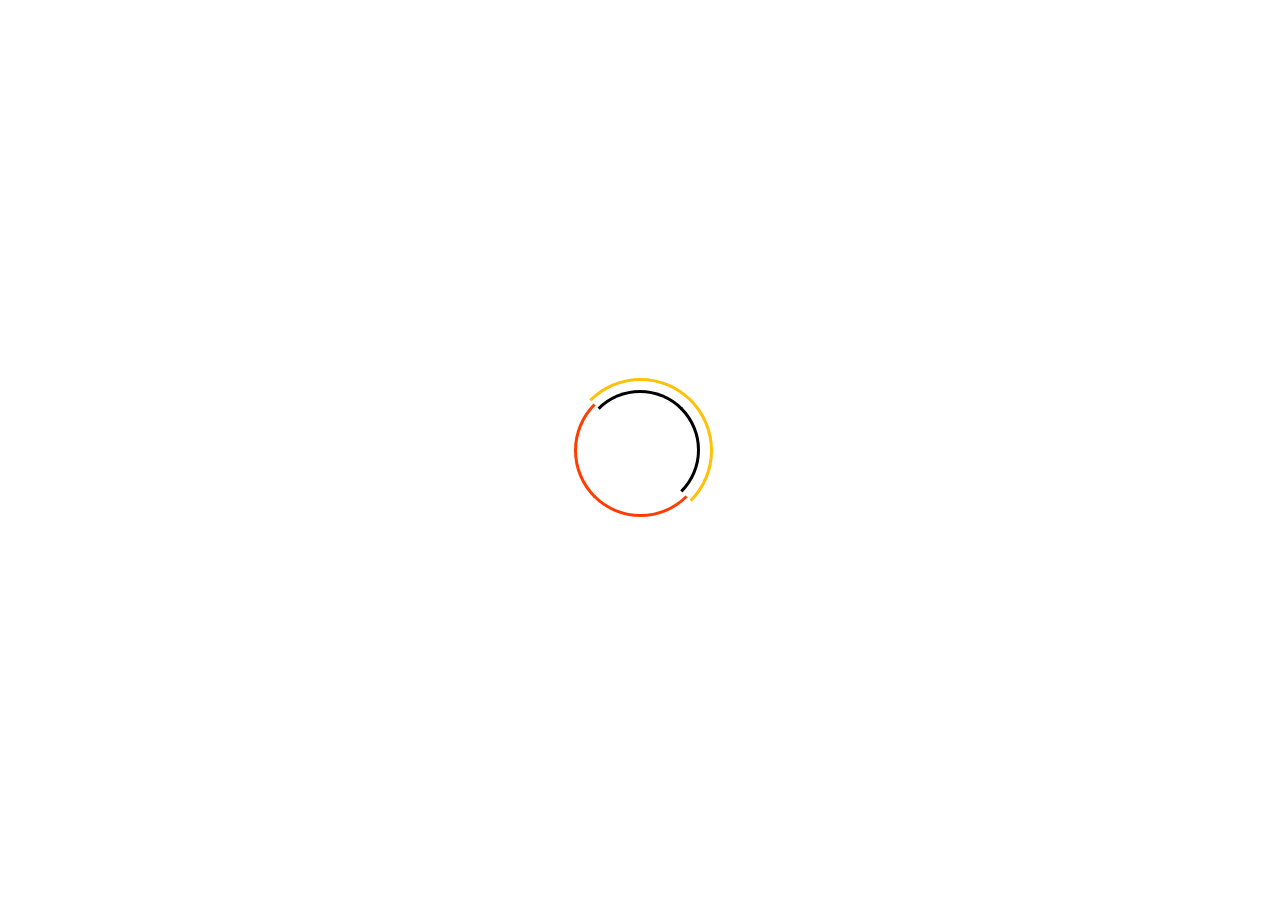
<file: index.html>
<!DOCTYPE html>
<html lang="tr">
  <head>
    <meta charset="UTF-8" />
    <meta name="viewport" content="width=device-width, initial-scale=1.0" />
    <title>Grup İdeal Madencilik</title>
    <link rel="icon" href="img/logo_2.png" type="image/x-icon" />
    <link rel="stylesheet" href="css/style.css" />
  </head>
  <body>
    <!-- Preloader -->
    <div class="preloader">
      <div class="loader-2"></div>
    </div>
    <span class="content">
      <header id="nevbar">
        <nav class="navbar navbar-expand-md">
          <div class="container">
            <a class="navbar-brand" href="index.html"
              ><img
                id="nevber_logo"
                src="img/logo.png"
                alt="grup ideal madencilik"
            /></a>
            <button
              class="navbar-toggler"
              type="button"
              data-bs-toggle="offcanvas"
              data-bs-target="#offcanvasNavbar"
              aria-controls="offcanvasNavbar"
              aria-label="Toggle navigation">
              <span><i class="bi bi-three-dots-vertical"></i></span>
            </button>
            <div
              class="offcanvas offcanvas-end"
              tabindex="-1"
              id="offcanvasNavbar"
              aria-labelledby="offcanvasNavbarLabel">
              <div class="offcanvas-header">
                <h5 class="offcanvas-title" id="offcanvasNavbarLabel">Menü</h5>
                <button
                  type="button"
                  class="btn-close"
                  data-bs-dismiss="offcanvas"
                  aria-label="Close"></button>
              </div>
              <div class="offcanvas-body">
                <ul
                  id="navber_menu"
                  class="navbar-nav justify-content-end flex-grow-1">
                  <li class="nav-item">
                    <a
                      class="nav-link active"
                      aria-current="page"
                      href="index.html"
                      >Ana Sayfa</a
                    >
                  </li>
                  <li class="nav-item">
                    <a class="nav-link" href="urunler.html">Ürünler</a>
                  </li>
                  <li class="nav-item">
                    <a class="nav-link" href="iletişim.html">İletişim</a>
                  </li>
                  <li class="nav-item">
                    <a class="nav-link" href="galeri.html">Galeri</a>
                  </li>
                  <li class="nav-item">
                    <a class="nav-link" href="hakkımızda.html">Hakkımızda</a>
                  </li>
                </ul>
              </div>
            </div>
          </div>
        </nav>
      </header>
      <section id="slider">
        <div
          id="carouselExample"
          class="carousel slide"
          data-bs-ride="carousel">
          <div class="carousel-inner">
            <div class="carousel-item active">
              <img
                src="img/slaydır/img_1.jpg"
                class="d-block"
                alt="grup ideal madencilik" />
            </div>
            <div class="carousel-item">
              <img
                src="img/slaydır/img_2.jpg"
                class="d-block"
                alt="grup ideal madencilik" />
            </div>
            <div class="carousel-item">
              <img
                src="img/slaydır/img_3.jpg"
                class="d-block"
                alt="grup ideal madencilik" />
            </div>
            <div class="carousel-item">
              <img
                src="img/slaydır/img_4.jpg"
                class="d-block"
                alt="grup ideal madencilik" />
            </div>
            <div class="carousel-item">
              <img
                src="img/slaydır/img_5.jpg"
                class="d-block"
                alt="grup ideal madencilik" />
            </div>
            <div class="carousel-item">
              <img
                src="img/slaydır/img_6.jpg"
                class="d-block"
                alt="grup ideal madencilik" />
            </div>
            <div class="carousel-item">
              <img
                src="img/slaydır/img_7.jpg"
                class="d-block"
                alt="grup ideal madencilik" />
            </div>
          </div>
          <button
            class="carousel-control-prev"
            type="button"
            data-bs-target="#carouselExample"
            data-bs-slide="prev">
            <span class="carousel-control-prev-icon" aria-hidden="true"></span>
            <span class="visually-hidden">Previous</span>
          </button>
          <button
            class="carousel-control-next"
            type="button"
            data-bs-target="#carouselExample"
            data-bs-slide="next">
            <span class="carousel-control-next-icon" aria-hidden="true"></span>
            <span class="visually-hidden">Next</span>
          </button>
        </div>
      </section>
      <main id="firmalar">
        <div class="container">
          <div class="row">
            <div class="col-12 mt-4">
              <div class="input-group flex-nowrap">
                <span class="input-group-text" id="addon-wrapping"
                  ><img src="img/png/ara.png" alt="ara" style="width: 20px"
                /></span>
                <input
                  type="text"
                  id="filterInput"
                  class="form-control"
                  placeholder="İl / İlçe / Bayi  Ara"
                  aria-describedby="addon-wrapping" />
              </div>
              <div class="form-text ms-1">Küçük Büyük Harfe Duyarsızdır.</div>
            </div>
          </div>
        </div>
        <div class="container mt-1 pb-3">
          <div class="table-responsive">
            <table
              class="table table-hover table-bordered table-row"
              style="font-size: 20px">
              <thead>
                <tr class="table-dark">
                  <th scope="col">İl</th>
                  <th scope="col">İlçe</th>
                  <th scope="col">Firma</th>
                  <th scope="col">Adres</th>
                  <th scope="col">Telefon</th>
                </tr>
              </thead>
              <tbody>
                <tr>
                  <td>Balıkesir</td>
                  <td>null</td>
                  <td>null</td>
                  <td>null</td>
                  <td>null</td>
                </tr>
                <tr>
                  <td>Burdur</td>
                  <td>null</td>
                  <td>null</td>
                  <td>null</td>
                  <td>null</td>
                </tr>
                <tr>
                  <td>Çanakkale</td>
                  <td>null</td>
                  <td>null</td>
                  <td>null</td>
                  <td>null</td>
                </tr>
                <tr>
                  <td>İstanbul</td>
                  <td>null</td>
                  <td>null</td>
                  <td>null</td>
                  <td>null</td>
                </tr>
                <tr>
                  <td>İzmir</td>
                  <td>null</td>
                  <td>null</td>
                  <td>null</td>
                  <td>null</td>
                </tr>
                <tr>
                  <td>Konya</td>
                  <td>null</td>
                  <td>null</td>
                  <td>null</td>
                  <td>null</td>
                </tr>
                <tr>
                  <td>Manisa</td>
                  <td>null</td>
                  <td>null</td>
                  <td>null</td>
                  <td>null</td>
                </tr>
                <tr>
                  <td>Uşak</td>
                  <td>null</td>
                  <td>null</td>
                  <td>null</td>
                  <td>null</td>
                </tr>
                <tr>
                  <td>Zonguldak</td>
                  <td>null</td>
                  <td>null</td>
                  <td>null</td>
                  <td>null</td>
                </tr>
                <tr>
                  <td>Yozgat</td>
                  <td>null</td>
                  <td>null</td>
                  <td>null</td>
                  <td>null</td>
                </tr>
                <tr>
                  <td>Yozgat</td>
                  <td>null</td>
                  <td>null</td>
                  <td>null</td>
                  <td>null</td>
                </tr>
                <tr>
                  <td>Yozgat</td>
                  <td>null</td>
                  <td>null</td>
                  <td>null</td>
                  <td>null</td>
                </tr>
                <tr>
                  <td>Yozgat</td>
                  <td>null</td>
                  <td>null</td>
                  <td>null</td>
                  <td>null</td>
                </tr>
                <tr>
                  <td>Yozgat</td>
                  <td>null</td>
                  <td>null</td>
                  <td>null</td>
                  <td>null</td>
                </tr>
                <tr>
                  <td>Yozgat</td>
                  <td>null</td>
                  <td>null</td>
                  <td>null</td>
                  <td>null</td>
                </tr>
                <tr>
                  <td>Yozgat</td>
                  <td>null</td>
                  <td>null</td>
                  <td>null</td>
                  <td>null</td>
                </tr>
                <tr>
                  <td>Yozgat</td>
                  <td>null</td>
                  <td>null</td>
                  <td>null</td>
                  <td>null</td>
                </tr>
                <tr>
                  <td>Yozgat</td>
                  <td>null</td>
                  <td>null</td>
                  <td>null</td>
                  <td>null</td>
                </tr>
              </tbody>
            </table>
          </div>
        </div>
      </main>
      <section id="goTopButton">
        <i onclick="goToTop()">
          <img src="img/png/ok.png" alt="Sayfa başına dön"
        /></i>
      </section>
      <section id="geliştirici">
        <div
          class="modal fade"
          id="staticBackdrop"
          data-bs-backdrop="static"
          data-bs-keyboard="false"
          tabindex="-1"
          aria-labelledby="staticBackdropLabel"
          aria-hidden="true">
          <div class="modal-dialog modal-dialog-centered">
            <div class="modal-content">
              <div class="modal-header">
                <h1 class="modal-title fs-5" id="staticBackdropLabel">
                  Geliştirici
                </h1>
                <button
                  type="button"
                  class="btn-close"
                  data-bs-dismiss="modal"
                  aria-label="Close"></button>
              </div>
              <div class="modal-body">Veli Elagöz</div>
              <div class="modal-footer">
                <ul class="geliştirici-logo">
                  <li>
                    <a href="https://instagram.com/velielagoz10">
                      <img src="img/png/instagram.png" alt="instagram" />
                    </a>
                  </li>
                  <li>
                    <a href="https://www.facebook.com/Veli.elag">
                      <img src="img/png/facebook.png" alt="facebook" />
                    </a>
                  </li>
                  <li>
                    <a href="https://x.com/Velielagoz10">
                      <img src="img/png/twiter.png" alt="twiter" />
                    </a>
                  </li>
                  <li>
                    <a href="https://github.com/velielagoz10">
                      <img src="img/png/github.png" alt="github" />
                    </a>
                  </li>
                </ul>
              </div>
            </div>
          </div>
        </div>
      </section>
      <footer id="footer">
        <div class="row logo">
          <div class="col">
            <a href="http://www.polatkomur.com"
              ><img src="img/polatLogo.png" alt="polat madenclik"
            /></a>
            <a href="#"
              ><img src="img/polyakLogo.png" alt=" polyak madenclik"
            /></a>
            <a href="index.html"
              ><img src="img/alaLogo.png" alt="grup ideal madencilik"
            /></a>
          </div>
        </div>
        <div class="row copy">
          <div class="col">
            <span
              >&copy;2011-<span id="copyright-year">2020</span> Grup İdeal
              Madencilik</span
            ><span>-Tüm hakları saklıdır.</span>
            <a
              class="link-offset-2 link-offset-3-hover link-underline link-underline-opacity-0 link-underline-opacity-75-hover float-end"
              href="#"
              data-bs-toggle="modal"
              data-bs-target="#staticBackdrop">
              <i class="bi bi-code-slash"></i>
              Geliştirci
            </a>
          </div>
        </div>
      </footer>
    </span>

    <script src="https://cdnjs.cloudflare.com/ajax/libs/jquery/3.7.1/jquery.min.js"></script>
    <script src="bootstrap/bootstrap.min.js"></script>
    <script src="javaScript/Script.js"></script>
    <script src="javaScript/yükleme.js"></script>
  </body>
</html>
</file>
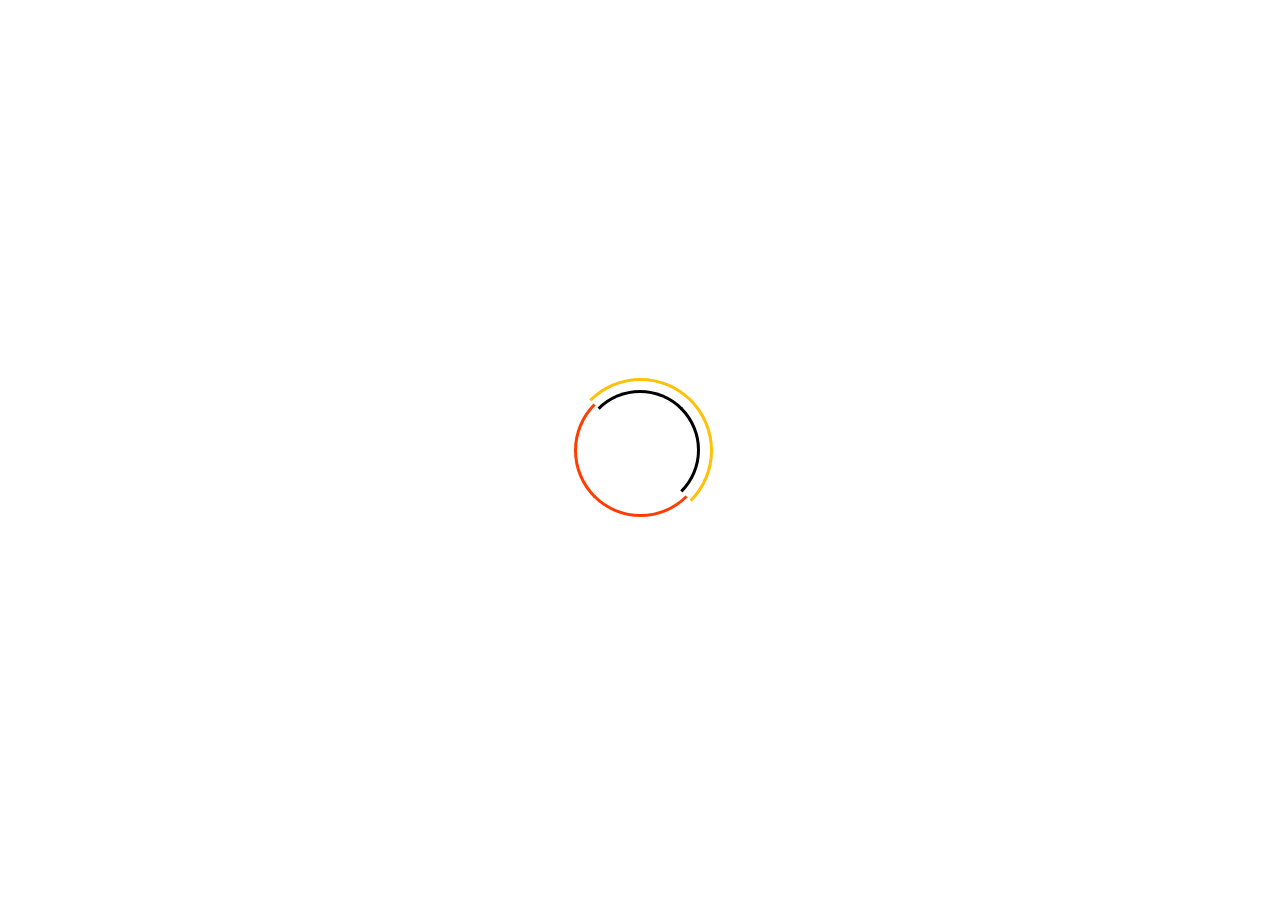
<file: galeri.html>
<!DOCTYPE html>
<html lang="tr">
  <head>
    <meta charset="UTF-8" />
    <meta name="viewport" content="width=device-width, initial-scale=1.0" />
    <title>Grup İdeal Madencilik</title>
    <link rel="icon" href="img/logo_2.png" type="image/x-icon" />
    <link rel="stylesheet" href="css/style.css" />
  </head>
  <body>
    <!-- Preloader -->
    <div class="preloader">
      <div class="loader-2"></div>
    </div>
    <span class="content">
      <header id="nevbar">
        <nav class="navbar navbar-expand-md">
          <div class="container">
            <a class="navbar-brand bekle" href="index.html"
              ><img
                id="nevber_logo"
                src="img/logo.png"
                alt="grup ideal madencilik"
            /></a>
            <button
              class="navbar-toggler"
              type="button"
              data-bs-toggle="offcanvas"
              data-bs-target="#offcanvasNavbar"
              aria-controls="offcanvasNavbar"
              aria-label="Toggle navigation">
              <span><i class="bi bi-three-dots-vertical"></i></span>
            </button>
            <div
              class="offcanvas offcanvas-end"
              tabindex="-1"
              id="offcanvasNavbar"
              aria-labelledby="offcanvasNavbarLabel">
              <div class="offcanvas-header">
                <h5 class="offcanvas-title" id="offcanvasNavbarLabel">Menü</h5>
                <button
                  type="button"
                  class="btn-close"
                  data-bs-dismiss="offcanvas"
                  aria-label="Close"></button>
              </div>
              <div class="offcanvas-body">
                <ul
                  id="navber_menu"
                  class="navbar-nav justify-content-end flex-grow-1">
                  <li class="nav-item">
                    <a class="nav-link" aria-current="page" href="index.html"
                      >Ana Sayfa</a
                    >
                  </li>
                  <li class="nav-item">
                    <a class="nav-link" href="urunler.html">Ürünler</a>
                  </li>
                  <li class="nav-item">
                    <a class="nav-link" href="iletişim.html">İletişim</a>
                  </li>
                  <li class="nav-item">
                    <a class="nav-link active" href="galeri.html">Galeri</a>
                  </li>
                  <li class="nav-item">
                    <a class="nav-link" href="hakkımızda.html">Hakkımızda</a>
                  </li>
                </ul>
              </div>
            </div>
          </div>
        </nav>
      </header>
      <section id="galari">
        <div class="container">
          <div class="row g-1">
            <div class="col-md-4">
              <a href="img/galeri/1.jpg" data-lightbox="example-set">
                <img src="img/galeri/1.jpg" alt="grup ideal madencilik" />
              </a>
            </div>
            <div class="col-md-4">
              <a href="img/galeri/2.jpg" data-lightbox="example-set">
                <img src="img/galeri/2.jpg" alt="grup ideal madencilik" />
              </a>
            </div>
            <div class="col-md-4">
              <a href="img/galeri/3.jpg" data-lightbox="example-set">
                <img src="img/galeri/3.jpg" alt="grup ideal madencilik" />
              </a>
            </div>
            <div class="col-md-4">
              <a href="img/galeri/4.jpg" data-lightbox="example-set">
                <img src="img/galeri/4.jpg" alt="grup ideal madencilik" />
              </a>
            </div>
            <div class="col-md-4">
              <a href="img/galeri/5.jpg" data-lightbox="example-set">
                <img src="img/galeri/5.jpg" alt="grup ideal madencilik" />
              </a>
            </div>
            <div class="col-md-4">
              <a href="img/galeri/6.jpg" data-lightbox="example-set">
                <img src="img/galeri/6.jpg" alt="grup ideal madencilik" />
              </a>
            </div>
            <div class="col-md-4">
              <a href="img/galeri/7.jpg" data-lightbox="example-set">
                <img src="img/galeri/7.jpg" alt="grup ideal madencilik" />
              </a>
            </div>
            <div class="col-md-4">
              <a href="img/galeri/8.jpg" data-lightbox="example-set">
                <img src="img/galeri/8.jpg" alt="grup ideal madencilik" />
              </a>
            </div>
            <div class="col-md-4">
              <a href="img/galeri/9.jpg" data-lightbox="example-set">
                <img src="img/galeri/9.jpg" alt="grup ideal madencilik" />
              </a>
            </div>
            <div class="col-md-4">
              <a href="img/galeri/10.jpg" data-lightbox="example-set">
                <img src="img/galeri/10.jpg" alt="grup ideal madencilik" />
              </a>
            </div>
            <div class="col-md-4 lazy">
              <a href="img/galeri/11.jpg" data-lightbox="example-set">
                <img src="img/galeri/11.jpg" alt="grup ideal madencilik" />
              </a>
            </div>
            <div class="col-md-4">
              <a href="img/galeri/12.jpg" data-lightbox="example-set">
                <img src="img/galeri/12.jpg" alt="grup ideal madencilik" />
              </a>
            </div>
            <div class="col-md-4">
              <a href="img/galeri/13.jpg" data-lightbox="example-set">
                <img src="img/galeri/13.jpg" alt="grup ideal madencilik" />
              </a>
            </div>
            <div class="col-md-4">
              <a href="img/galeri/14.jpg" data-lightbox="example-set">
                <img src="img/galeri/14.jpg" alt="grup ideal madencilik" />
              </a>
            </div>
            <div class="col-md-4">
              <a href="img/galeri/15.jpg" data-lightbox="example-set">
                <img src="img/galeri/15.jpg" alt="grup ideal madencilik" />
              </a>
            </div>
            <div class="col-md-4">
              <a href="img/galeri/16.jpg" data-lightbox="example-set">
                <img src="img/galeri/16.jpg" alt="grup ideal madencilik" />
              </a>
            </div>

            <div class="col-md-4">
              <a href="img/galeri/17.jpg" data-lightbox="example-set">
                <img src="img/galeri/17.jpg" alt="grup ideal madencilik" />
              </a>
            </div>
            <div class="col-md-4">
              <a href="img/galeri/18.jpg" data-lightbox="example-set">
                <img src="img/galeri/18.jpg" alt="grup ideal madencilik" />
              </a>
            </div>
            <div class="col-md-4">
              <a href="img/galeri/19.jpg" data-lightbox="example-set">
                <img src="img/galeri/19.jpg" alt="grup ideal madencilik" />
              </a>
            </div>
            <div class="col-md-4">
              <a href="img/galeri/20.jpg" data-lightbox="example-set">
                <img src="img/galeri/20.jpg" alt="grup ideal madencilik" />
              </a>
            </div>
            <div class="col-md-4">
              <a href="img/galeri/21.jpg" data-lightbox="example-set">
                <img src="img/galeri/21.jpg" alt="grup ideal madencilik" />
              </a>
            </div>
            <div class="col-md-4">
              <a href="img/galeri/22.jpg" data-lightbox="example-set">
                <img src="img/galeri/22.jpg" alt="grup ideal madencilik" />
              </a>
            </div>
            <div class="col-md-4">
              <a href="img/galeri/23.jpg" data-lightbox="example-set">
                <img src="img/galeri/23.jpg" alt="grup ideal madencilik" />
              </a>
            </div>
            <div class="col-md-4">
              <a href="img/galeri/24.jpg" data-lightbox="example-set">
                <img src="img/galeri/24.jpg" alt="grup ideal madencilik" />
              </a>
            </div>
            <div class="col-md-4">
              <a href="img/galeri/25.jpg" data-lightbox="example-set">
                <img src="img/galeri/25.jpg" alt="grup ideal madencilik" />
              </a>
            </div>
            <div class="col-md-4">
              <a href="img/galeri/26.jpg" data-lightbox="example-set">
                <img src="img/galeri/26.jpg" alt="grup ideal madencilik" />
              </a>
            </div>
            <div class="col-md-4">
              <a href="img/galeri/27.jpg" data-lightbox="example-set">
                <img src="img/galeri/27.jpg" alt="grup ideal madencilik" />
              </a>
            </div>
            <div class="col-md-4">
              <a href="img/galeri/28.jpg" data-lightbox="example-set">
                <img src="img/galeri/28.jpg" alt="grup ideal madencilik" />
              </a>
            </div>
            <div class="col-md-4">
              <a href="img/galeri/29.jpg" data-lightbox="example-set">
                <img src="img/galeri/29.jpg" alt="grup ideal madencilik" />
              </a>
            </div>
            <div class="col-md-4">
              <a href="img/galeri/30.jpg" data-lightbox="example-set">
                <img src="img/galeri/30.jpg" alt="grup ideal madencilik" />
              </a>
            </div>
            <div class="col-md-4">
              <a href="img/galeri/31.jpg" data-lightbox="example-set">
                <img src="img/galeri/31.jpg" alt="grup ideal madencilik" />
              </a>
            </div>
            <div class="col-md-4">
              <a href="img/galeri/32.jpg" data-lightbox="example-set">
                <img src="img/galeri/32.jpg" alt="grup ideal madencilik" />
              </a>
            </div>
          </div>
        </div>
      </section>
      <section id="goTopButton">
        <i onclick="goToTop()">
          <img src="img/png/ok.png" alt="Sayfa başına dön"
        /></i>
      </section>
      <section id="geliştirici">
        <div
          class="modal fade"
          id="staticBackdrop"
          data-bs-backdrop="static"
          data-bs-keyboard="false"
          tabindex="-1"
          aria-labelledby="staticBackdropLabel"
          aria-hidden="true">
          <div class="modal-dialog modal-dialog-centered">
            <div class="modal-content">
              <div class="modal-header">
                <h1 class="modal-title fs-5" id="staticBackdropLabel">
                  Geliştirici
                </h1>
                <button
                  type="button"
                  class="btn-close"
                  data-bs-dismiss="modal"
                  aria-label="Close"></button>
              </div>
              <div class="modal-body">Veli Elagöz</div>
              <div class="modal-footer">
                <ul class="geliştirici-logo">
                  <li>
                    <a href="https://instagram.com/velielagoz10">
                      <img src="img/png/instagram.png" alt="instagram" />
                    </a>
                  </li>
                  <li>
                    <a href="https://www.facebook.com/Veli.elag">
                      <img src="img/png/facebook.png" alt="facebook" />
                    </a>
                  </li>
                  <li>
                    <a href="https://x.com/Velielagoz10">
                      <img src="img/png/twiter.png" alt="twiter" />
                    </a>
                  </li>
                  <li>
                    <a href="https://github.com/velielagoz10">
                      <img src="img/png/github.png" alt="github" />
                    </a>
                  </li>
                </ul>
              </div>
            </div>
          </div>
        </div>
      </section>
      <footer id="footer">
        <div class="row logo">
          <div class="col">
            <a href=""><img src="img/polatLogo.png" alt="polat madenclik" /></a>
            <a href=""
              ><img src="img/polyakLogo.png" alt=" polyak madenclik"
            /></a>
            <a href=""
              ><img src="img/alaLogo.png" alt="grup ideal madencilik"
            /></a>
          </div>
        </div>
        <div class="row copy">
          <div class="col">
            <span
              >&copy;2011-<span id="copyright-year">2020</span> Grup İdeal
              Madencilik</span
            ><span>-Tüm hakları saklıdır.</span>
            <a
              class="link-offset-2 link-offset-3-hover link-underline link-underline-opacity-0 link-underline-opacity-75-hover float-end"
              href="#"
              data-bs-toggle="modal"
              data-bs-target="#staticBackdrop">
              <i class="bi bi-code-slash"></i>
              Geliştirci
            </a>
          </div>
        </div>
      </footer>
    </span>

    <script src="bootstrap/bootstrap.min.js"></script>
    <script src="lightbox2/js/lightbox-plus-jquery.min.js"></script>
    <script src="javaScript/Script.js"></script>
    <script src="javaScript/yükleme.js"></script>
  </body>
</html>
</file>
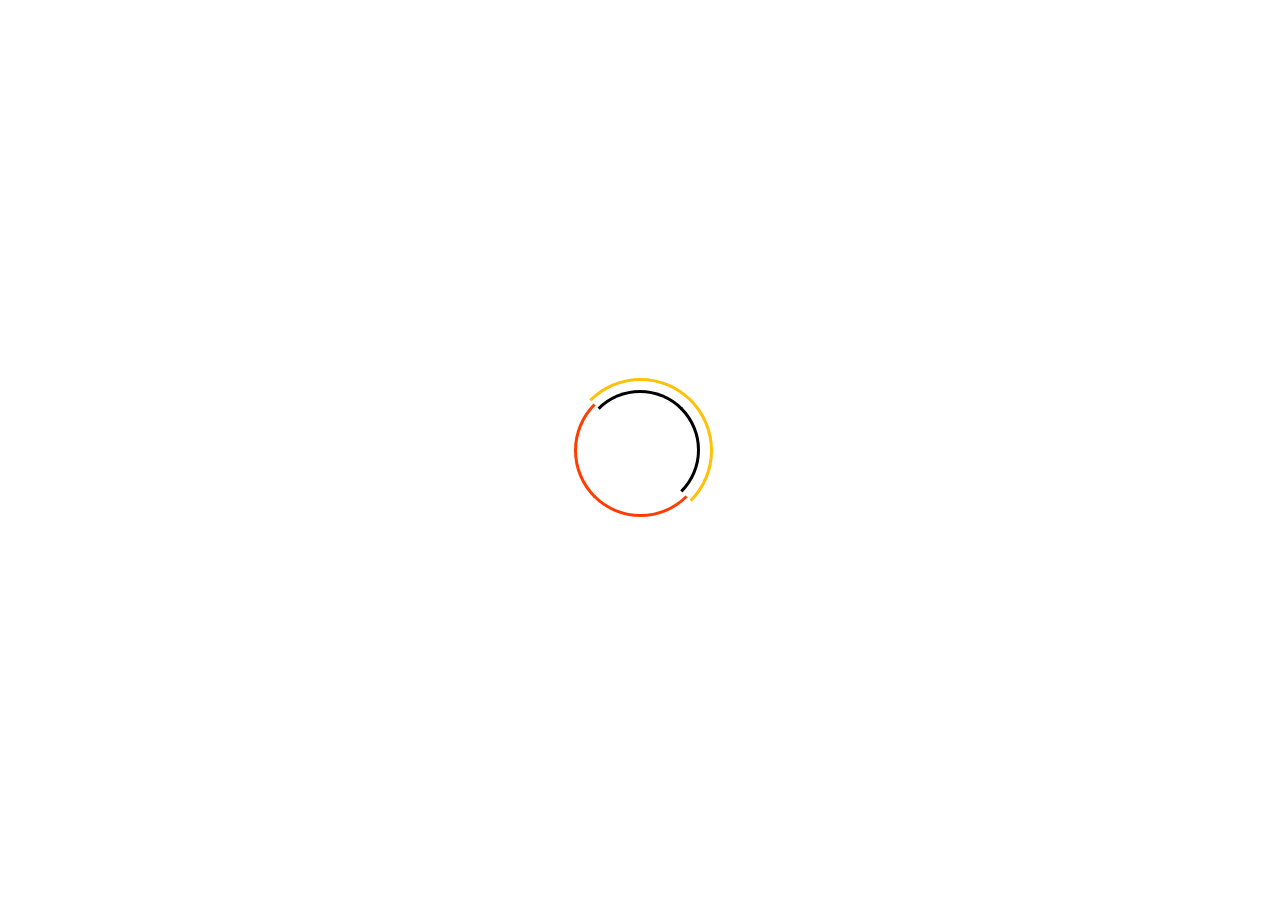
<file: hakkımızda.html>
<!DOCTYPE html>
<html lang="tr">
  <head>
    <meta charset="UTF-8" />
    <meta name="viewport" content="width=device-width, initial-scale=1.0" />
    <title>Grup İdeal Madencilik</title>
    <link rel="icon" href="img/logo_2.png" type="image/x-icon" />
    <link rel="stylesheet" href="css/style.css" />
  </head>
  <body>
    <!-- Preloader -->
    <div class="preloader">
      <div class="loader-2"></div>
    </div>
    <span class="content">
      <header id="nevbar">
        <nav class="navbar navbar-expand-md">
          <div class="container">
            <a class="navbar-brand" href="index.html"
              ><img
                id="nevber_logo"
                src="img/logo.png"
                alt="grup ideal madencilik"
            /></a>
            <button
              class="navbar-toggler"
              type="button"
              data-bs-toggle="offcanvas"
              data-bs-target="#offcanvasNavbar"
              aria-controls="offcanvasNavbar"
              aria-label="Toggle navigation">
              <span><i class="bi bi-three-dots-vertical"></i></span>
            </button>
            <div
              class="offcanvas offcanvas-end"
              tabindex="-1"
              id="offcanvasNavbar"
              aria-labelledby="offcanvasNavbarLabel">
              <div class="offcanvas-header">
                <h5 class="offcanvas-title" id="offcanvasNavbarLabel">Menü</h5>
                <button
                  type="button"
                  class="btn-close"
                  data-bs-dismiss="offcanvas"
                  aria-label="Close"></button>
              </div>
              <div class="offcanvas-body">
                <ul
                  id="navber_menu"
                  class="navbar-nav justify-content-end flex-grow-1">
                  <li class="nav-item">
                    <a class="nav-link" aria-current="page" href="index.html"
                      >Ana Sayfa</a
                    >
                  </li>
                  <li class="nav-item">
                    <a class="nav-link" href="urunler.html">Ürünler</a>
                  </li>
                  <li class="nav-item">
                    <a class="nav-link" href="iletişim.html">İletişim</a>
                  </li>
                  <li class="nav-item">
                    <a class="nav-link" href="galeri.html">Galeri</a>
                  </li>
                  <li class="nav-item">
                    <a class="nav-link active" href="hakkımızda.html"
                      >Hakkımızda</a
                    >
                  </li>
                </ul>
              </div>
            </div>
          </div>
        </nav>
      </header>
      <main id="hakkımızda">
        <div class="container">
          <p class="h2">
            <span class="fw-bold"> Grup İdeal Madencilik Ltd. Şti.</span> olarak
            yıllardır madencilik sektöründe güvenilir ve yenilikçi bir
            yaklaşımla faaliyet göstermekteyiz. Amacımız, sektördeki
            öncülüğümüzü sürdürmek ve müşterilerimize en yüksek kalite
            standartlarında ürünler sunmaktır. Bu hedef doğrultusunda, sürekli
            gelişen teknolojiyi yakından takip ederek, çevre dostu ve
            sürdürülebilir madencilik anlayışını benimsemekteyiz. <br />
            İş güvenliği firmamızın en öncelikli unsurlarından biridir.
            Çalışanlarımızın sağlığını ve güvenliğini gözetmek, onların en
            verimli koşullarda çalışmasını sağlamak için gerekli tüm tedbirleri
            alıyoruz. Bununla birlikte, alanında uzman ve tecrübeli kadromuz ile
            üretim faaliyetlerimizi kesintisiz olarak sürdürmekteyiz. Sadece
            ürünlerimizle değil, aynı zamanda çalışanlarımıza ve çevremize olan
            sorumluluğumuzla da örnek bir firma olmayı hedefliyoruz.<br />
            Kaliteli ürünlerimiz ve sektördeki güçlü varlığımızla,
            <span class="fw-bold">Grup İdeal Madencilik Ltd. Şti.</span> olarak
            faaliyet göstermeye ve büyümeye devam etmekteyiz. Müşterilerimizden
            aldığımız güven ve destek, başarılarımızın en büyük kaynağıdır.
            Gelecekte de sektörün en güvenilir isimlerinden biri olma
            misyonumuzu sürdüreceğiz.
          </p>
        </div>
      </main>
      <section id="goTopButton">
        <i onclick="goToTop()">
          <img src="img/png/ok.png" alt="Sayfa başına dön"
        /></i>
      </section>
      <section id="geliştirici">
        <div
          class="modal fade"
          id="staticBackdrop"
          data-bs-backdrop="static"
          data-bs-keyboard="false"
          tabindex="-1"
          aria-labelledby="staticBackdropLabel"
          aria-hidden="true">
          <div class="modal-dialog modal-dialog-centered">
            <div class="modal-content">
              <div class="modal-header">
                <h1 class="modal-title fs-5" id="staticBackdropLabel">
                  Geliştirici
                </h1>
                <button
                  type="button"
                  class="btn-close"
                  data-bs-dismiss="modal"
                  aria-label="Close"></button>
              </div>
              <div class="modal-body">Veli Elagöz</div>
              <div class="modal-footer">
                <ul class="geliştirici-logo">
                  <li>
                    <a href="https://instagram.com/velielagoz10">
                      <img src="img/png/instagram.png" alt="instagram" />
                    </a>
                  </li>
                  <li>
                    <a href="https://www.facebook.com/Veli.elag">
                      <img src="img/png/facebook.png" alt="facebook" />
                    </a>
                  </li>
                  <li>
                    <a href="https://x.com/Velielagoz10">
                      <img src="img/png/twiter.png" alt="twiter" />
                    </a>
                  </li>
                  <li>
                    <a href="https://github.com/velielagoz10">
                      <img src="img/png/github.png" alt="github" />
                    </a>
                  </li>
                </ul>
              </div>
            </div>
          </div>
        </div>
      </section>
      <footer id="footer">
        <div class="row logo">
          <div class="col">
            <a href="http://www.polatkomur.com"
              ><img src="img/polatLogo.png" alt="polat madenclik"
            /></a>
            <a href="#"
              ><img src="img/polyakLogo.png" alt=" polyak madenclik"
            /></a>
            <a href="index.html"
              ><img src="img/alaLogo.png" alt="grup ideal madencilik"
            /></a>
          </div>
        </div>
        <div class="row copy">
          <div class="col">
            <span
              >&copy;2011-<span id="copyright-year">2020</span> Grup İdeal
              Madencilik</span
            ><span>-Tüm hakları saklıdır.</span>
            <a
              class="link-offset-2 link-offset-3-hover link-underline link-underline-opacity-0 link-underline-opacity-75-hover float-end"
              href="#"
              data-bs-toggle="modal"
              data-bs-target="#staticBackdrop">
              <i class="bi bi-code-slash"></i>
              Geliştirci
            </a>
          </div>
        </div>
      </footer>
    </span>
    <script src="bootstrap/bootstrap.min.js"></script>
    <script src="javaScript/Script.js"></script>
    <script src="javaScript/yükleme.js"></script>
  </body>
</html>
</file>
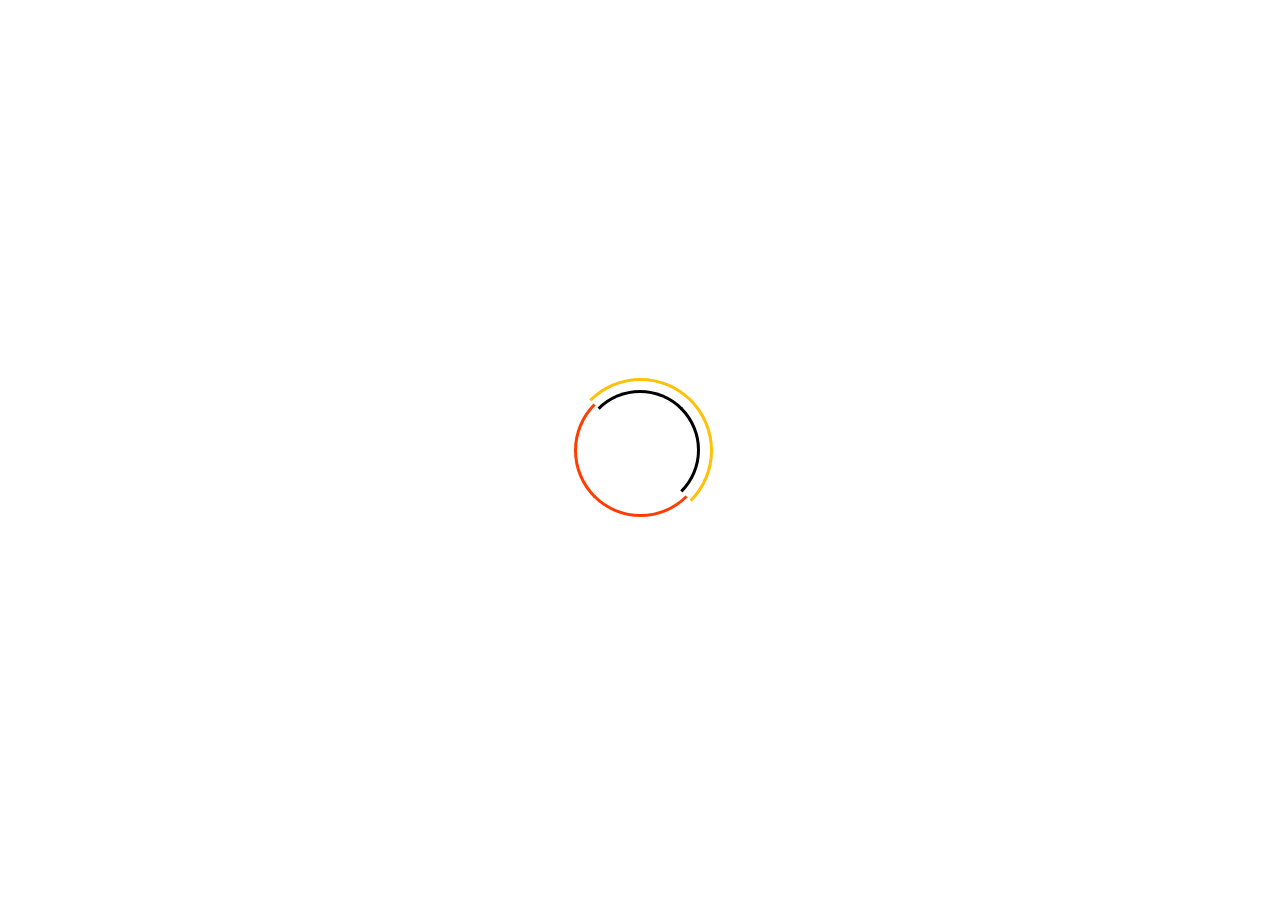
<file: iletişim.html>
<!DOCTYPE html>
<html lang="tr">
  <head>
    <meta charset="UTF-8" />
    <meta name="viewport" content="width=device-width, initial-scale=1.0" />
    <title>Grup İdeal Madencilik</title>
    <link rel="icon" href="img/logo_2.png" type="image/x-icon" />
    <link rel="stylesheet" href="css/style.css" />
  </head>
  <body>
    <!-- Preloader -->
    <div class="preloader">
      <div class="loader-2"></div>
    </div>
    <span class="content">
      <header id="nevbar">
        <nav class="navbar navbar-expand-md">
          <div class="container">
            <a class="navbar-brand" href="index.html"
              ><img
                id="nevber_logo"
                src="img/logo.png"
                alt="grup ideal madencilik"
            /></a>
            <button
              class="navbar-toggler"
              type="button"
              data-bs-toggle="offcanvas"
              data-bs-target="#offcanvasNavbar"
              aria-controls="offcanvasNavbar"
              aria-label="Toggle navigation">
              <span><i class="bi bi-three-dots-vertical"></i></span>
            </button>
            <div
              class="offcanvas offcanvas-end"
              tabindex="-1"
              id="offcanvasNavbar"
              aria-labelledby="offcanvasNavbarLabel">
              <div class="offcanvas-header">
                <h5 class="offcanvas-title" id="offcanvasNavbarLabel">Menü</h5>
                <button
                  type="button"
                  class="btn-close"
                  data-bs-dismiss="offcanvas"
                  aria-label="Close"></button>
              </div>
              <div class="offcanvas-body">
                <ul
                  id="navber_menu"
                  class="navbar-nav justify-content-end flex-grow-1">
                  <li class="nav-item">
                    <a class="nav-link" aria-current="page" href="index.html"
                      >Ana Sayfa</a
                    >
                  </li>
                  <li class="nav-item">
                    <a class="nav-link" href="urunler.html">Ürünler</a>
                  </li>
                  <li class="nav-item">
                    <a class="nav-link active" href="iletişim.html">İletişim</a>
                  </li>
                  <li class="nav-item">
                    <a class="nav-link" href="galeri.html">Galeri</a>
                  </li>
                  <li class="nav-item">
                    <a class="nav-link" href="hakkımızda.html">Hakkımızda</a>
                  </li>
                </ul>
              </div>
            </div>
          </div>
        </nav>
      </header>
      <main id="iletişim">
        <div class="container form">
          <h2 class="my-3 form_animated">Bize Ulaşın</h2>
          <div class="row">
            <div class="col-md-6">
              <div class="card bg-dark shadow-lg">
                <div class="card-body">
                  <div class="alert alert-warning">Lütfen formu doldurun.</div>
                  <form
                    action="https://formspree.io/f/xvojypek"
                    method="POST"
                    class="row g-3 text-white was-validated">
                    <div class="col-md-6">
                      <label for="email" class="form-label">E-posta</label>
                      <input
                        type="email"
                        name="email"
                        id="email"
                        class="form-control"
                        required />
                    </div>
                    <div class="col-md-6">
                      <label for="name" class="form-label"> İsim</label>
                      <input
                        type="text"
                        name="name"
                        id="name"
                        class="form-control"
                        required
                        minlength="3" />
                    </div>
                    <div class="col-md-12">
                      <label for="name" class="form-label">Telefon</label>
                      <input
                        type="text"
                        name="phone"
                        id="phone"
                        class="form-control"
                        required
                        pattern="[0-9]{3} [0-9]{3} [0-9]{4}"
                        title="Lütfen telefon numarasını 0 koymadan bu formatta giriniz: XXX XXX XXXX"
                        maxlength="12" />
                    </div>
                    <div class="col-md-12">
                      <label for="subject" class="form-label">Konu</label>
                      <input
                        type="text"
                        name="subject"
                        id="subject"
                        class="form-control"
                        required
                        minlength="5" />
                    </div>
                    <div class="col-md-12">
                      <label for="message" class="form-label">Mesaj</label>
                      <textarea
                        name="message"
                        id="message"
                        class="form-control"
                        required
                        minlength="10"></textarea>
                    </div>
                    <div class="col-12">
                      <button
                        class="btn btn-outline-warning"
                        style="width: 100%">
                        Mesajı Gönder
                      </button>
                    </div>
                  </form>
                </div>
              </div>
            </div>
            <div class="col-md-6">
              <iframe
                src="https://www.google.com/maps/embed?pb=!1m18!1m12!1m3!1d3649.5685969501274!2d28.308399330190433!3d39.719224370730245!2m3!1f0!2f0!3f0!3m2!1i1024!2i768!4f13.1!3m3!1m2!1s0x14b6381002e2479f%3A0x4e6578f9381799af!2s%C4%B0deal%20Maden!5e0!3m2!1str!2str!4v1697526946106!5m2!1str!2str"
                width="100%"
                height="515"
                style="border: 0"
                allowfullscreen=""
                loading="lazy"
                referrerpolicy="no-referrer-when-downgrade"
                class="border border-5 shadow-lg"></iframe>
            </div>
          </div>
        </div>
        <div class="container adres">
          <div class="row">
            <div class="col-12 col-lg-6">
              <p class="text-center border-bottom border-4">OCAK</p>
              <div class="col mb-3">
                <a href="geo:39.719189, 28.311351" class="text-decoration-none">
                  <i class="bi bi-geo-alt">
                    <span>İsaalan Mah. No:212 Kepsut/Balıkesir</span>
                  </i>
                </a>
              </div>
              <div class="col mb-3">
                <a href="tel:05303722005" class="text-decoration-none">
                  <i class="bi bi-phone">
                    <span>0530 372 2005</span>
                  </i>
                </a>
              </div>
              <div class="col mb-3">
                <a href="tel:02667562025" class="text-decoration-none">
                  <i class="bi bi-telephone">
                    <span>0266 576 2025</span>
                  </i>
                </a>
              </div>
              <div class="col mb-3">
                <a
                  href="mailto:bilgi@idealmadencilik.com"
                  class="text-decoration-none">
                  <i class="bi bi-envelope-at">
                    <span>bilgi@idealmadencilik.com</span>
                  </i>
                </a>
              </div>
            </div>
            <div class="col-12 col-lg-6 mt-5 mt-md-0">
              <p class="text-center border-bottom border-4">Depo</p>
              <div class="col mb-3">
                <a href="geo:39.097975, 27.316020" class="text-decoration-none">
                  <i class="bi bi-geo-alt">
                    <span>Poyracık Mah. Küme Evleri Kınık/İzmir</span>
                  </i>
                </a>
              </div>
              <div class="col mb-3">
                <a href="tel:05303722005" class="text-decoration-none">
                  <i class="bi bi-phone">
                    <span>0530 372 2005</span>
                  </i>
                </a>
              </div>
              <div class="col mb-3">
                <a href="tel:02665762025" class="text-decoration-none">
                  <i class="bi bi-telephone">
                    <span>0266 576 2025</span>
                  </i>
                </a>
              </div>
              <div class="col mb-3">
                <a
                  href="mailto:bilgi@idealmadencilik.com"
                  class="text-decoration-none">
                  <i class="bi bi-envelope-at">
                    <span>bilgi@idealmadencilik.com</span>
                  </i>
                </a>
              </div>
            </div>
          </div>
        </div>
      </main>
      <section id="goTopButton">
        <i onclick="goToTop()">
          <img src="img/png/ok.png" alt="Sayfa başına dön"
        /></i>
      </section>
      <section id="geliştirici">
        <div
          class="modal fade"
          id="staticBackdrop"
          data-bs-backdrop="static"
          data-bs-keyboard="false"
          tabindex="-1"
          aria-labelledby="staticBackdropLabel"
          aria-hidden="true">
          <div class="modal-dialog modal-dialog-centered">
            <div class="modal-content">
              <div class="modal-header">
                <h1 class="modal-title fs-5" id="staticBackdropLabel">
                  Geliştirici
                </h1>
                <button
                  type="button"
                  class="btn-close"
                  data-bs-dismiss="modal"
                  aria-label="Close"></button>
              </div>
              <div class="modal-body">Veli Elagöz</div>
              <div class="modal-footer">
                <ul class="geliştirici-logo">
                  <li>
                    <a href="https://instagram.com/velielagoz10">
                      <img src="img/png/instagram.png" alt="instagram" />
                    </a>
                  </li>
                  <li>
                    <a href="https://www.facebook.com/Veli.elag">
                      <img src="img/png/facebook.png" alt="facebook" />
                    </a>
                  </li>
                  <li>
                    <a href="https://x.com/Velielagoz10">
                      <img src="img/png/twiter.png" alt="twiter" />
                    </a>
                  </li>
                  <li>
                    <a href="https://github.com/velielagoz10">
                      <img src="img/png/github.png" alt="github" />
                    </a>
                  </li>
                </ul>
              </div>
            </div>
          </div>
        </div>
      </section>
      <footer id="footer">
        <div class="row logo">
          <div class="col">
            <a href="http://www.polatkomur.com"
              ><img src="img/polatLogo.png" alt="polat madenclik"
            /></a>
            <a href="#"
              ><img src="img/polyakLogo.png" alt=" polyak madenclik"
            /></a>
            <a href="index.html"
              ><img src="img/alaLogo.png" alt="grup ideal madencilik"
            /></a>
          </div>
        </div>
        <div class="row copy">
          <div class="col">
            <span
              >&copy;2011-<span id="copyright-year">2020</span> Grup İdeal
              Madencilik</span
            ><span>-Tüm hakları saklıdır.</span>
            <a
              class="link-offset-2 link-offset-3-hover link-underline link-underline-opacity-0 link-underline-opacity-75-hover float-end"
              href="#"
              data-bs-toggle="modal"
              data-bs-target="#staticBackdrop">
              <i class="bi bi-code-slash"></i>
              Geliştirci
            </a>
          </div>
        </div>
      </footer>
    </span>
    <script src="bootstrap/bootstrap.min.js"></script>
    <script src="javaScript/Script.js"></script>
    <script src="javaScript/yükleme.js"></script>
  </body>
</html>
</file>
<file: css/style.css>
/* bootsrap */
@import url("../bootstrap/bootstrap.min.css");
/* media */
@import url("media.css");
/* font-awesome */
@import url("https://cdnjs.cloudflare.com/ajax/libs/font-awesome/6.5.1/css/all.min.css");
/* google-font */
@import url("https://fonts.googleapis.com/css2?family=Kalnia:wght@300&family=PT+Serif:wght@700&family=Roboto:ital@1&display=swap");
/* bootsrap icon */
@import url("https://cdn.jsdelivr.net/npm/bootstrap-icons@1.11.3/font/bootstrap-icons.min.css");
/* animate */
@import url("https://cdnjs.cloudflare.com/ajax/libs/animate.css/4.1.1/animate.min.css");
/* lightbox2 */
@import url("../lightbox2/css/lightbox.min.css");
html {
  height: 100%;
}
body {
  height: 100%;
}

* {
  font-family: "Roboto", sans-serif;
}
#nevbar {
  background-color: rgba(255, 255, 255, 0.7);
  border-bottom: 2px solid #ffc107;
  position: fixed;
  top: 0;
  width: 100%;
  z-index: 5;
  transition: background-color 0.9s;
}
#nevbar:hover {
  background-color: rgb(255, 255, 255);
}
#nevbar .navbar-toggler {
  animation: backInRight;
  animation-duration: 1.3s;
}
#nevbar #nevber_logo {
  height: 50px;
  width: auto;
  animation: backInLeft;
  animation-duration: 1.3s;
}

#nevbar #navber_menu li a {
  color: #2d2f31;
  font-size: 20px;
  border-bottom: 2px solid transparent;
  transition: color 0.5s, border-bottom 0.5s;
  animation: backInRight;
  animation-duration: 1.3s;
}
#nevbar #navber_menu li a:hover {
  color: #5624d0;
  border-bottom: 2px solid #5624d0;
}
#nevbar #navber_menu li a.active {
  color: #5624d0;
  border-bottom: 2px solid #5624d0;
}
#slider {
  margin-top: 80px;
}

#slider .carousel-item img {
  height: 100%;
  width: 100%;
  border-radius: 5px;
  object-position: 15% 100%;
}

#footer {
  background-color: #2d2f31;
  width: 100%;
  margin-top: auto;
}
#footer .logo {
  align-items: center;
  width: 100%;
}
#footer .logo .col a img {
  height: 50px;
  width: auto;
  margin: 7px 0px 4px 10px;
}
#footer .logo .col a img:hover {
  animation: bounce;
  animation-duration: 1s;
}

#footer .copy {
  text-align: center;
  align-items: center;
  width: 100%;
  margin-bottom: 20px;
}
#footer .copy .col span {
  color: #dc3545;
  font-size: 20px;
}
#goTopButton {
  display: none;
  position: fixed;
  bottom: 58px;
  right: 10px;
  opacity: 0.6 !important;
  transition: opacity 0.5s;
  animation: fadeInUpBig;
  animation-duration: 1s;
}
#goTopButton:hover {
  opacity: 1 !important;
}
#goTopButton i img {
  height: 45px;
  width: auto;
}

#geliştirici .geliştirici-logo {
  width: 100%;
  padding: 0;
  display: flex;
  justify-content: space-evenly;
}
#geliştirici .geliştirici-logo li {
  list-style: none;
}
#geliştirici .geliştirici-logo li a img {
  width: 50px;
}
#geliştirici .geliştirici-logo li a img:hover {
  animation: pulse;
  animation-duration: 1s;
}

#geliştirici .modal-body {
  font-size: 35px;
  text-align: center;
  font-weight: bold;
  color: #2d2f31;
  animation: swing;
  animation-duration: 1s;
}

#galari {
  margin-top: 95px;
  margin-bottom: 100px;
}
#galari .row {
  box-shadow: rgba(0, 0, 0, 0.25) 0px 14px 28px,
    rgba(0, 0, 0, 0.22) 0px 10px 10px;
}
#galari .row div a img {
  border: 4px solid #ffff;
  transition-duration: 1s;
  height: 100%;
  width: 100%;
}
#galari .row div a img:hover {
  border: 2px solid #ffff;
  -webkit-transform: scale(1.1);
  -ms-transform: scale(1.1);
  transform: scale(1.1);
  -webkit-filter: none;
  filter: none;
}
#galari .container div {
  flex-grow: 1;
  overflow: hidden;
}
#ürünler {
  margin-top: 140px;
  margin-bottom: 100px;
}
#ürünler .ürün-resim a img {
  width: 200px;
  animation: bounceInLeft;
  animation-duration: 1.3s;
}
#ürünler .ürün-resim {
  text-align: center;
}
#ürünler .ürün-özelik {
  font-size: 20px;
  animation: bounceInRight;
  animation-duration: 1.3s;
}
#ürünler .ürün-özelik table {
  width: 100%;
  height: 100%;
}
#ürünler .ürün-özelik tbody tr td:first-child {
  padding-right: 15px;
  font-weight: bold;
}
#ürünler .ürün-isim {
  font-size: 25px;
  text-align: start;
  border-bottom: 2px solid #dc3545;
}
#ürünler .row {
  margin-top: 40px;
}
#ürünler .bilgi {
  text-align: center;
  padding-top: 5px;
}
#iletişim {
  margin-top: 150px;
  margin-bottom: 100px;
}
#iletişim h2,
p {
  font-family: "Alike";
}
#iletişim .form {
  animation: bounceInLeft;
  animation-duration: 1.3s;
}
#iletişim .adres {
  margin-top: 50px;
  font-size: 30px;
  animation: bounceInRight;
  animation-duration: 1.3s;
}
#iletişim .adres i {
  color: #dc3545;
}
#iletişim .adres i span {
  color: #2d2f31;
}
#iletişim .adres i span:hover {
  color: #5624d0;
}
#hakkımızda {
  margin-top: 150px;
  margin-bottom: 100px;
}
#hakkımızda p {
  font-family: "Alike";
  color: #2d2f31;
}

#firmalar {
  margin-top: 30px;
  margin-bottom: 100px;
}

/* ... yükleniyor ekranı... */

/* Preloader ekranı */
.preloader {
  position: fixed;
  top: 0;
  left: 0;
  width: 100%;
  height: 100%;
  background-color: #ffff;
  display: flex;
  justify-content: center;
  align-items: center;
  z-index: 9999;
}

/* İçeriği başlangıçta gizli yap */
.content {
  display: none;
  opacity: 0;
  transition: opacity 0.5s ease-in-out;
}

.loader-2 {
  width: 145px;
  height: 145px;
  border-radius: 50%;
  display: inline-block;
  position: relative;

  border: 3px solid;
  border-color: #ffc107 #ffc107 transparent transparent;
  box-sizing: border-box;
  animation: rotation 1.5s linear infinite;
}
.loader-2::after,
.loader-2::before {
  content: "";
  box-sizing: border-box;
  position: absolute;
  left: 0;
  right: 0;
  top: 0;
  bottom: 0;
  margin: auto;
  border: 3px solid;
  border-color: transparent transparent #ff3d00 #ff3d00;
  width: 133px;
  height: 133px;
  border-radius: 50%;
  box-sizing: border-box;
  animation: rotationBack 1s linear infinite;
  transform-origin: center center;
}
.loader-2::before {
  width: 120px;
  height: 120px;
  border-color: #000 #000 transparent transparent;
  animation: rotation 2s linear infinite;
}

@keyframes rotation {
  0% {
    transform: rotate(0deg);
  }
  100% {
    transform: rotate(360deg);
  }
}
@keyframes rotationBack {
  0% {
    transform: rotate(0deg);
  }
  100% {
    transform: rotate(-360deg);
  }
}
</file>
